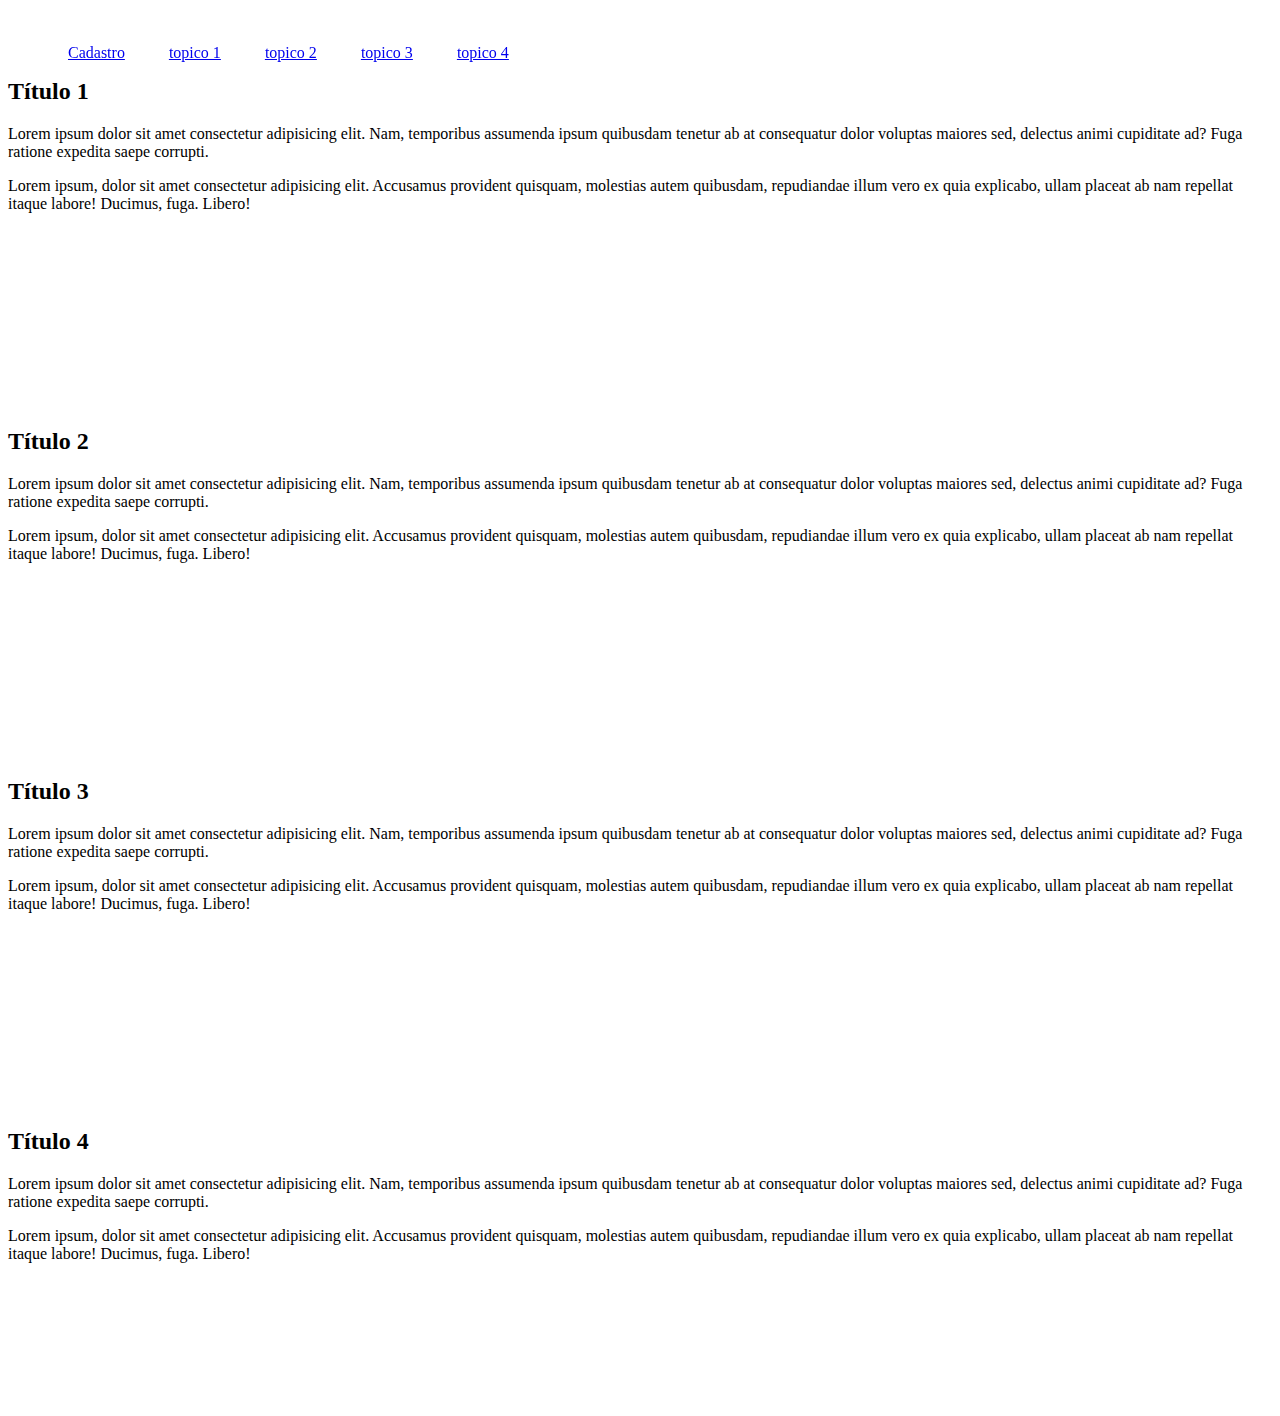
<file: index.html>
<html lang="pt/br">
<head>
    <meta charset="UTF-8">
    <link href="styles.css" rel="stylesheet">
    <title>Navegação</title>
</head>
<body>
    <header>
            <ul>
                <li><a href="pages/cadastro.html">Cadastro</a></li>
                <li><a href="#topico1">topico 1</a></li>
                <li><a href="#topico2">topico 2</a></li>
                <li><a href="#topico3">topico 3</a></li>
                <li><a href="#topico4">topico 4</a></li>            
            </ul>
    </header>
    <main>
       <section id="topico1">
           <h2>Título 1</h2>
           <p>Lorem ipsum dolor sit amet consectetur adipisicing elit. Nam, temporibus assumenda ipsum quibusdam tenetur ab at consequatur dolor voluptas maiores sed, delectus animi cupiditate ad? Fuga ratione expedita saepe corrupti.</p>
           <p>Lorem ipsum, dolor sit amet consectetur adipisicing elit. Accusamus provident quisquam, molestias autem quibusdam, repudiandae illum vero ex quia explicabo, ullam placeat ab nam repellat itaque labore! Ducimus, fuga. Libero!</p>
       </section>

       <section id="topico2">
        <h2>Título 2</h2>
        <p>Lorem ipsum dolor sit amet consectetur adipisicing elit. Nam, temporibus assumenda ipsum quibusdam tenetur ab at consequatur dolor voluptas maiores sed, delectus animi cupiditate ad? Fuga ratione expedita saepe corrupti.</p>
        <p>Lorem ipsum, dolor sit amet consectetur adipisicing elit. Accusamus provident quisquam, molestias autem quibusdam, repudiandae illum vero ex quia explicabo, ullam placeat ab nam repellat itaque labore! Ducimus, fuga. Libero!</p>
    </section>

    <section id="topico3">
        <h2>Título 3</h2>
        <p>Lorem ipsum dolor sit amet consectetur adipisicing elit. Nam, temporibus assumenda ipsum quibusdam tenetur ab at consequatur dolor voluptas maiores sed, delectus animi cupiditate ad? Fuga ratione expedita saepe corrupti.</p>
        <p>Lorem ipsum, dolor sit amet consectetur adipisicing elit. Accusamus provident quisquam, molestias autem quibusdam, repudiandae illum vero ex quia explicabo, ullam placeat ab nam repellat itaque labore! Ducimus, fuga. Libero!</p>
    </section>

    <section id="topico4">
        <h2>Título 4</h2>
        <p>Lorem ipsum dolor sit amet consectetur adipisicing elit. Nam, temporibus assumenda ipsum quibusdam tenetur ab at consequatur dolor voluptas maiores sed, delectus animi cupiditate ad? Fuga ratione expedita saepe corrupti.</p>
        <p>Lorem ipsum, dolor sit amet consectetur adipisicing elit. Accusamus provident quisquam, molestias autem quibusdam, repudiandae illum vero ex quia explicabo, ullam placeat ab nam repellat itaque labore! Ducimus, fuga. Libero!</p>
    </section>
    </main>
    
</body>
</html>
</file>
<file: styles.css>
li{
        display: inline-block;
        margin: 20px;
}

section{
    height: 300px;
    padding-top: 50px;
}

header{
    position: fixed;
}

main:{
    margin-top: auto 
}
</file>
